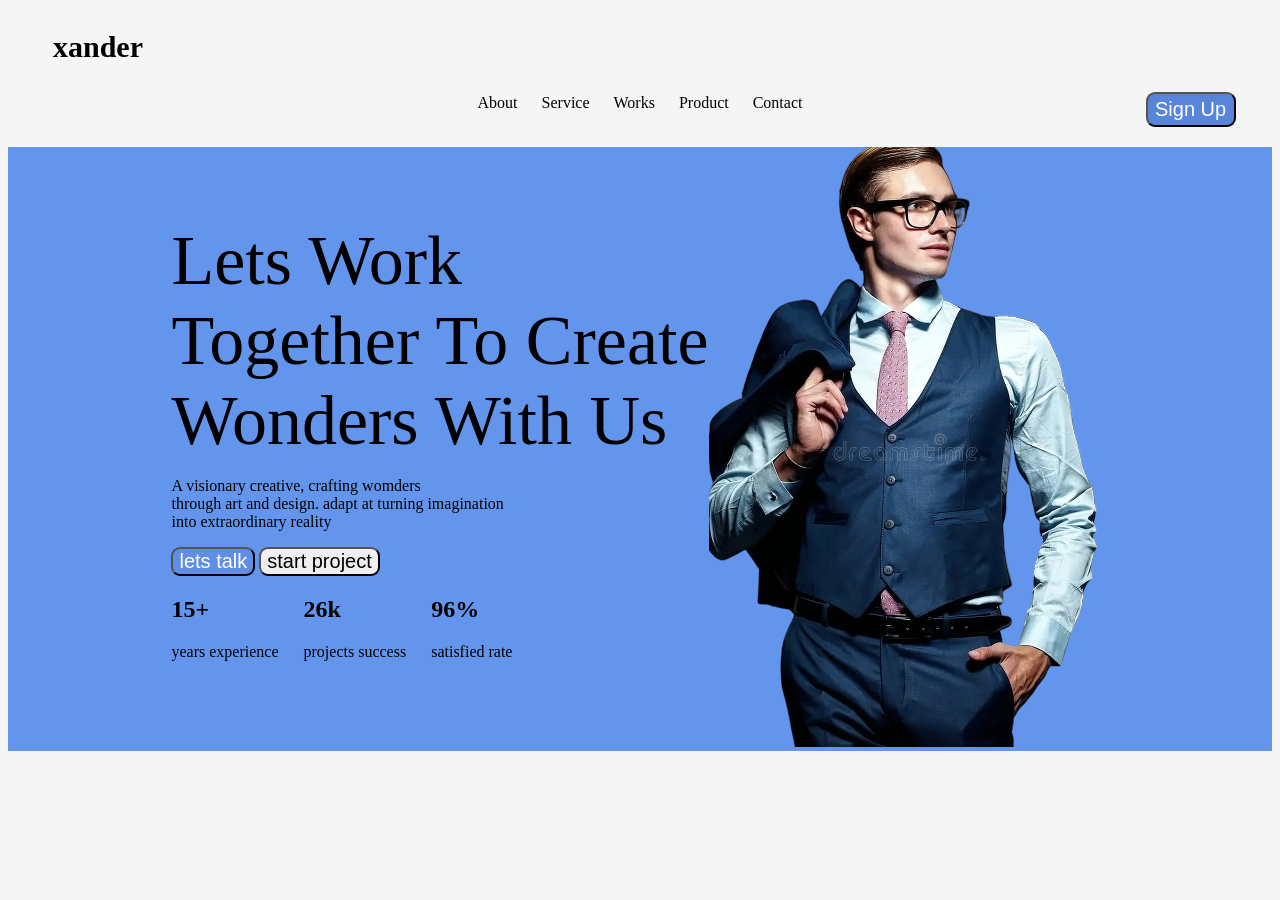
<file: index.html>
<!DOCTYPE html>
<html lang="en">
    <link rel="stylesheet" href="style.css">
<head>
    <meta charset="UTF-8">
    <meta http-equiv="X-UA-Compatible" content="IE=edge">
    <meta name="viewport" content="width=device-width, initial-scale=1.0">
    <title>xander</title>
</head>
<body>

<div>

  
    <h3>xander</h3>
    <div class="nav1">

        <a href="about">about</a>
        <a href="about">service</a>
        <a href="about">works</a>
        <a href="about">product</a>
        <a href="about">contact</a>

       
    </div>
    
    <div> 
             <button class="na" style="background-color: rgba(74, 123, 214, 0.911); color: white;">sign up</button>

             <div style=" display: flex;
             justify-content: center;
             align-items: center;
             background-color: cornflowerblue;">

<div>          
<div class="nav2">
            <header>
                lets work <br> together to create <br> wonders with us 
             </header>

                <p> A visionary creative, crafting womders <br>
         through art and design. adapt at turning imagination <br>
          into extraordinary reality
        </p>

        <button class="na1" style="background-color: rgb(96, 142, 227); gap: 5px; border-radius: 9px; font-size: 20px; color: white;">lets talk</button>
        <button class="na2"  style= "border-radius: 9px; font-size: 20px; border-color: black;">start project</button>
    </div>

    <div class="nav3">
        <div class="">
            <h2>15+</h2>
            <p>years experience</p>
        </div>
        <div class="">
            <h2>26k</h2>
            <p>projects success</p>
        </div>
        <div class="">
            <h2>96%</h2>
            <p>satisfied rate</p>
        </div>
    
    </div>
    
    </div>


    <div class="nav4">
        <img src="image.png" alt="">
    </div>
    

</div>



</body>
</html>
</file>
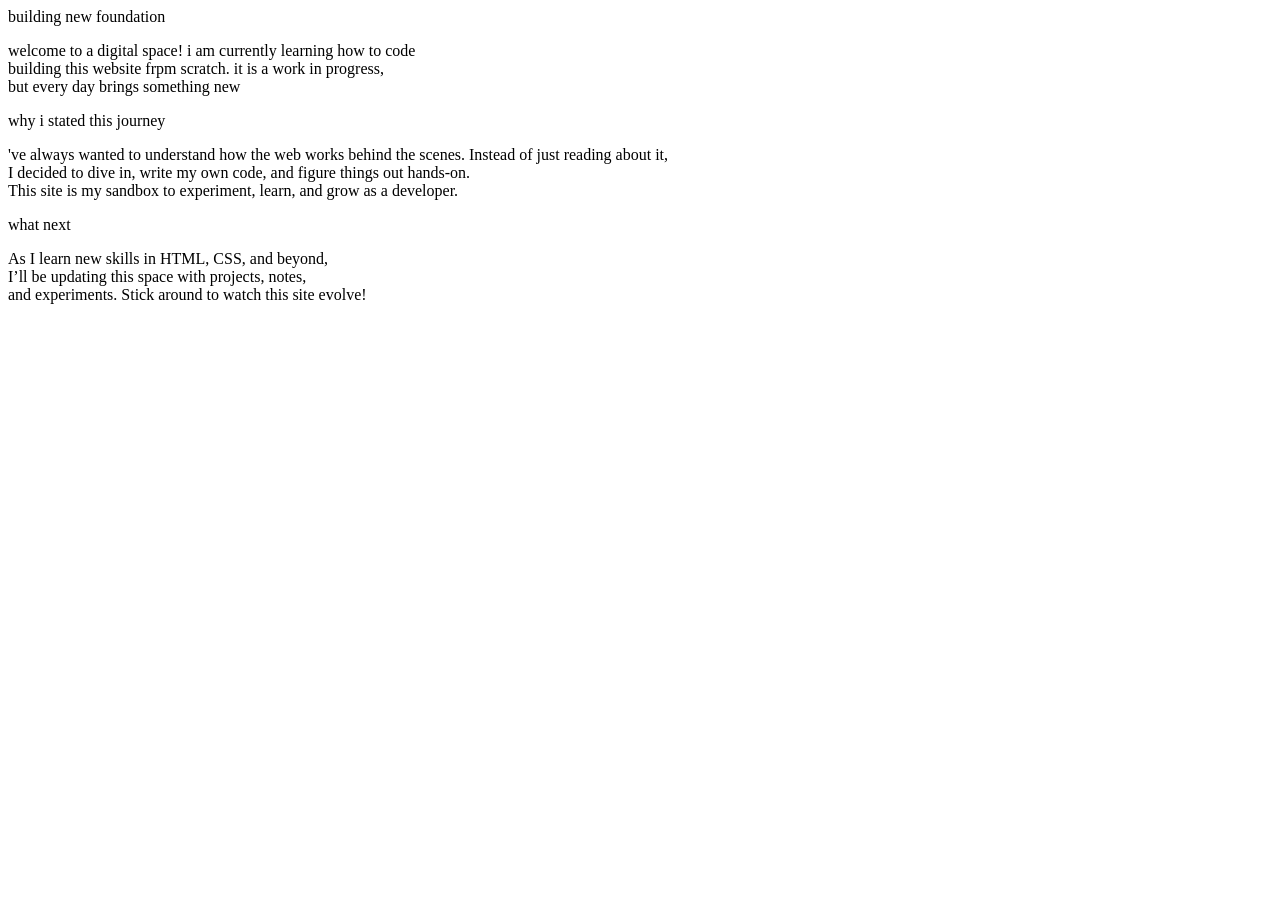
<file: bulding something.html>
<!doctype html>
<html lang="en">
<head>
    <meta charset="content" refresh="5">
    <meta charset="UTF-8">
    <meta http-equiv="X-UA-Compatible" content="IE=edge">
    <meta name="viewport" content="width=device-width, initial-scale=1.0">
    <title>building something new</title>
</head>
<body>

    <header>
        building new foundation
    </header>
<div class="nav1">
    <p>
        welcome to a digital space! i am currently learning how to code <br>
        building this website frpm scratch. it is a work in progress, <br>
         but every day brings something new 
    </p>
</div>
    
    <header>
        why i stated this journey
    </header>
    <div>
    <p>
        've always wanted to understand how the web works behind the scenes. Instead of just reading about it, 
        <br>
         I decided to dive in, write my own code, and figure things out hands-on. <br>
          This site is my sandbox to experiment, learn, and grow as a developer.  
    </p>
</div> 

    <header>
        what next
    </header>

    <div>
        
        <p>As I learn new skills in HTML, CSS, and beyond, <br>
             I’ll be updating this space with projects, notes, <br>
              and experiments. Stick around to watch this site evolve!
            </p>

    </div>
</body>
</html>
</file>
<file: style.css>
body{
    background-color: whitesmoke;
    border: 0px;
    border-radius: 0%;
}


h3{
    text-align: left;
    margin-left: 45px;
    font-size: 30px;
}
.nav1{
    
    justify-content: center;
    text-align: center;
   
}

.nav1 a{
    padding: 10px;
    text-transform: capitalize;
    text-decoration: none;
    color: black;
border-radius: 5px;
}

.nav1 a:hover{
    background-color: black;
    color: aqua;
}
.na{
    position: relative;
    top: -20px;
    margin-left: 90%;
    height: 35px;
    width: 90px;
    border-radius: 9px;
    text-transform: capitalize;
    font-size: 20px;
    font-weight: 10px;
}

.nav2 header{
    text-size-adjust: 35px;
    text-transform: capitalize;
    font-size: 70px;
    font-family: 'Times New Roman', Times, serif ;
}
.nav3{
    display: flex;
    align-items: center;
    gap: 25px;
}
</file>
